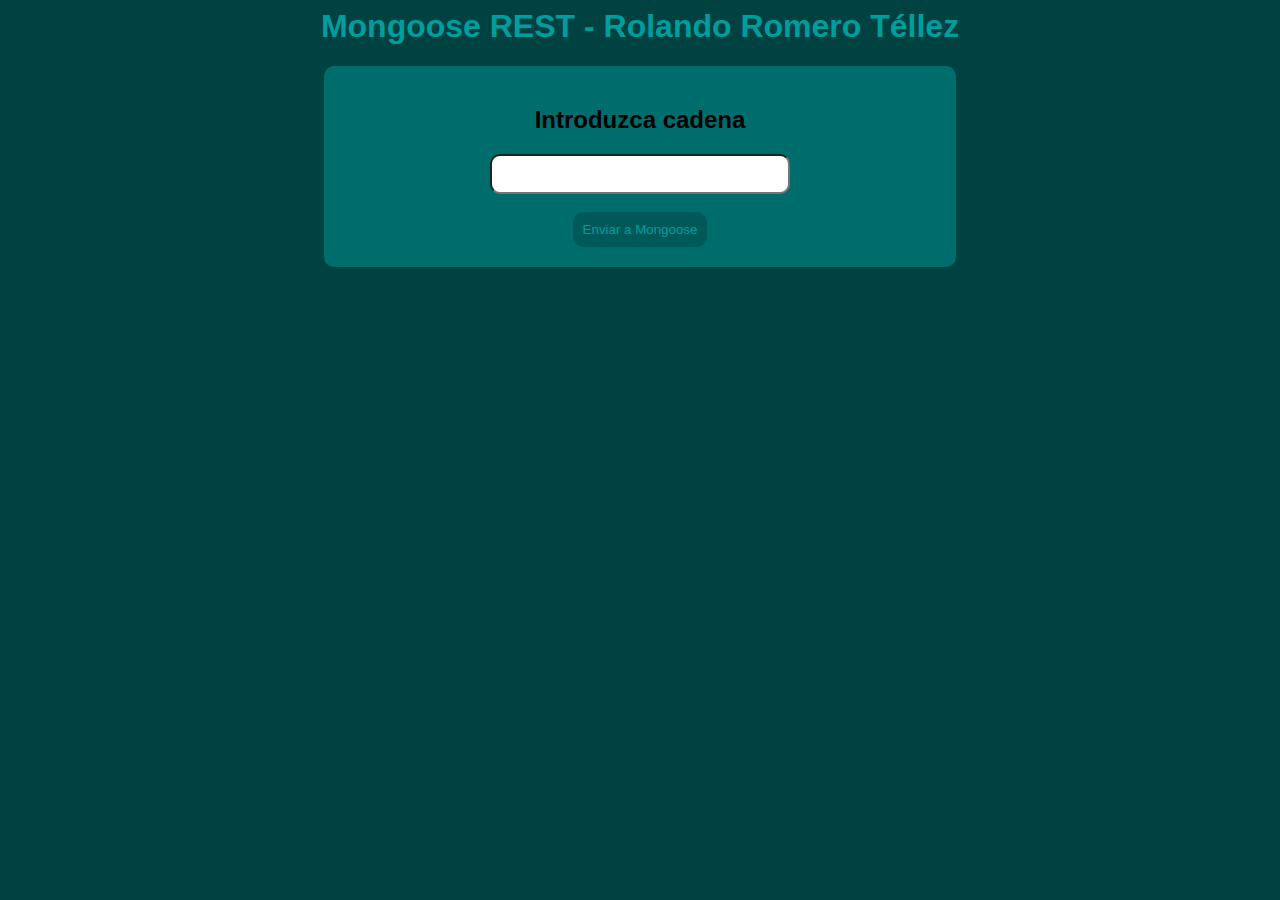
<file: Moongose/CarpetaCliente/www/index2.html>
<html>
	<head>
		<title>Mongoose REST</title>
		<script src="jquery.min.js"></script>
	</head>
	<body style="font-family:arial;">
		<div style="text-align:center">
			<h1>Mongoose REST - Rolando Romero T&eacute;llez</h1>
			<form method=get id="form-search" class="block">
				<h2>Introduzca cadena</h2>
				<input type="text" id="search" name="search"><br><br>
				<button>Enviar a Mongoose</button>
			</form>
			<div class="block" id="search-res"></div>
		</div>
	</body>
</html>

<script>
	$("#search-res").hide();
	$('#form-search').submit(function(){
		$("#search-res").show();
		$("#search-res").html("<img src='load.gif' width=50/>");
		$.ajax({
			type: "POST",
			url: "/search",
			data:{
				query:$("#search").val()
			},
			success: function(data){
				$("#search-res").html(data);
			}
		});
		return false;
	});
</script>

<style>
	h1{
		color:#009D9D;
	}
	body{
		background-color:#004242;
	}
	.block{
		background-color:#006D6D;
		padding:20px;
		margin-left:25%;
		margin-right:25%;
		border-radius:10px;
	}
	button{
		background-color:#005959;
		border:0;
		padding:10px;
		border-radius:10px;
		color:#009D9D;
	}
	#search{
		height:40px;
		font-size:20px;
		width:300px;
		border-radius:10px;
	}
</style>
</file>
